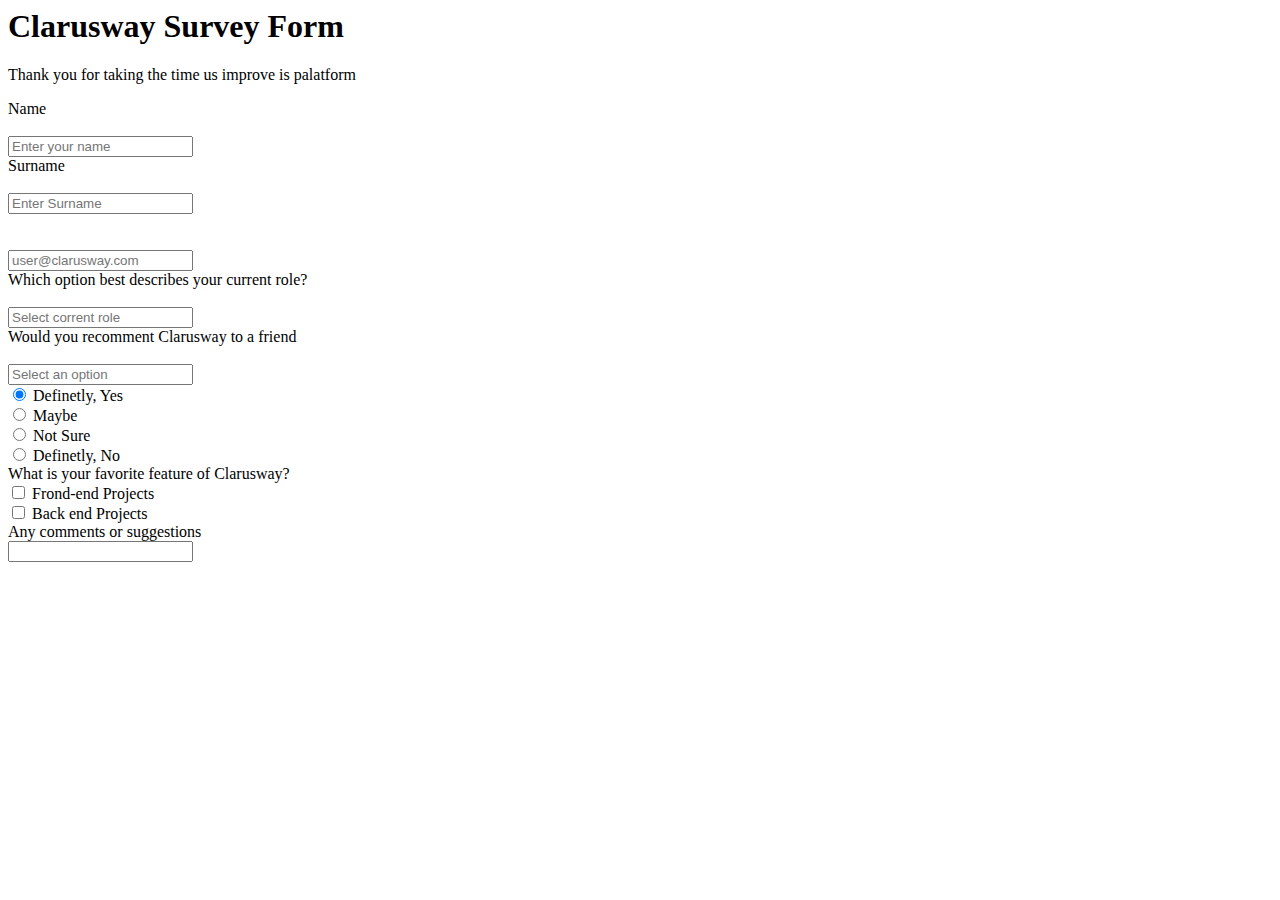
<file: coding-challenges-1/index.html>
<html lang="en">

<head>
    <meta charset="UTF-8">
    <meta name="viewport" content="width=device-width, initial-scale=1.0">
    <title>Survey Form</title>
</head>

<body>
    <h1>Clarusway Survey Form</h1>
    <p>Thank you for taking the time us improve is palatform</p>
    <div>
        <label for="name">Name</label>
        <br><br>
        <input type="text" name="Name" id="name" placeholder="Enter your name">
        <br>
        <label for="surname">Surname</label>
        <br><br>
        <input type="text" name="Surname" id="surname" placeholder="Enter Surname">
        <br>
        <label for="email"></label>
        <br><br>
        <input type="email" name="Email" id="email." placeholder="user@clarusway.com">
        <br>
    </div>
    <div>
        <label>Which option best describes your current role?</label>
        <br>
        <label for="kullanıcı"></label>
        <br>
        <input type="text" list="kullanıcı" name="options" placeholder="Select corrent role">
        <datalist id="kullanıcı">
            <option value="Teacher"></option>
            <option value="Student"></option>
            <option value="Other"></option>
        </datalist>
        <br>
    </div>
    <div>
        <label>Would you recomment Clarusway to a friend</label>
        <br>
        <label for="kullanıcı"></label>
        <br>
        <input type="text" list="kullanıcı" name="options" placeholder="Select an option">
        <datalist id="kullanıcı">
            <option value="Teacher"></option>
            <option value="Student"></option>
            <option value="Other"></option>
        </datalist>
        <br>
        <input type="radio" name="Definetly, Yes" id="tercih1" value="Definetly, Yes" checked>
        <label for="tercih1">Definetly, Yes</label>
        <br>
        <input type="radio" name="maybe, Yes" id="tercih2" value="Maybe">
        <label for="tercih2">Maybe</label>
        <br>
        <input type="radio" name="Not sure" id="tercih3" value="Not Sure">
        <label for="tercih3">Not Sure</label>
        <br>
        <input type="radio" name="Definetly, No" id="tercih4" value="Definetly, No">
        <label for="tercih4">Definetly, No</label>
    </div>
    <div>
        <label>What is your favorite feature of Clarusway?</label>
        <br>
        <input type="checkbox" name="proje" id="front-end" value="Front-end Projecs">
        <label for="proje">Frond-end Projects</label>
        <br>
        <input type="checkbox" name="proje" id="back-end" value="Back-end">
        <label for="back-end">Back end Projects</label>
        <br>
        <label>Any comments or suggestions</label>
        <br> <input>

        <br>
    </div>
    <div>

    </div>
</body>

</html>
</file>
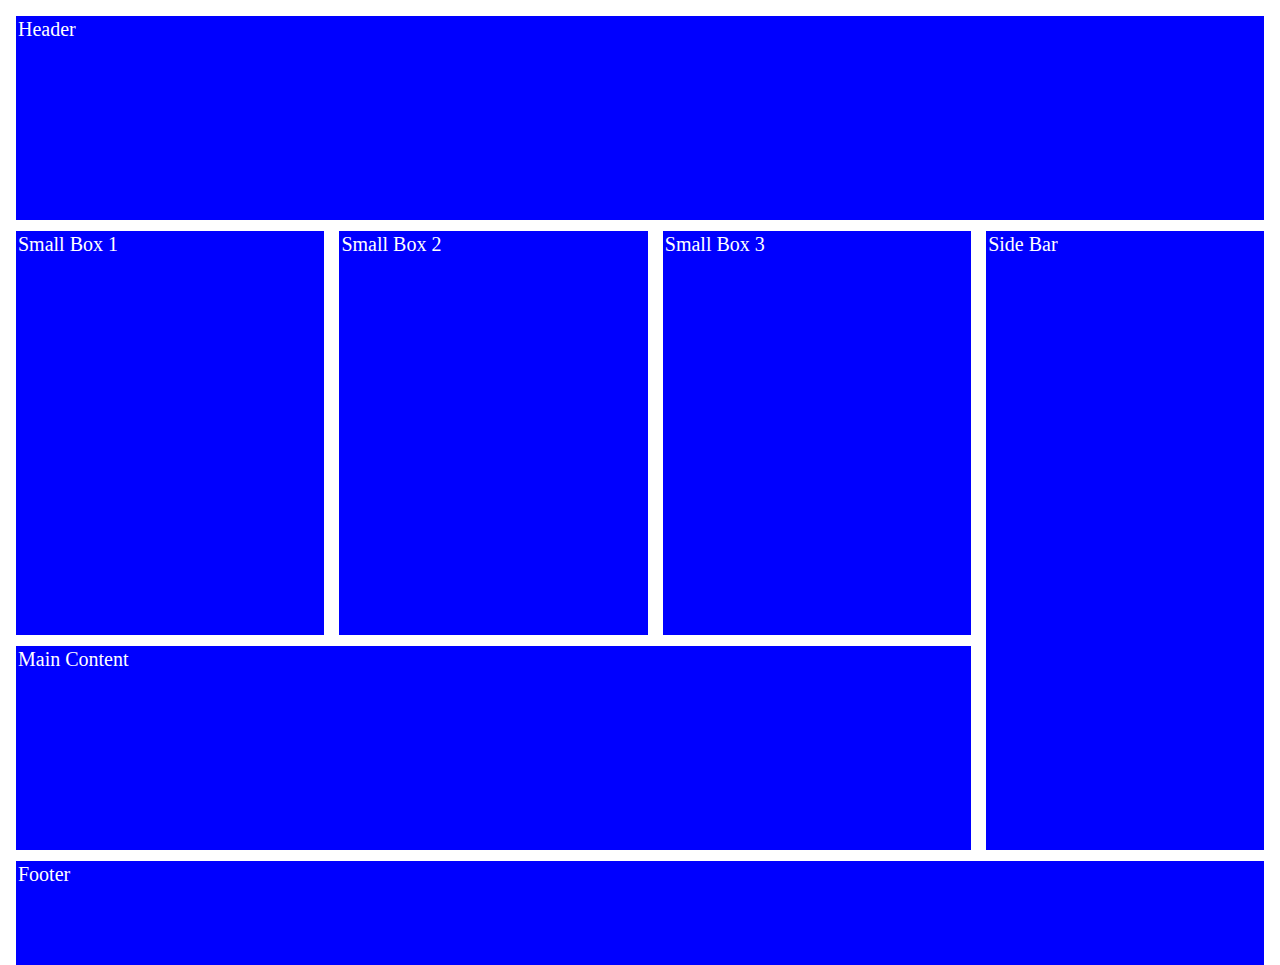
<file: coding-challenges-2/index.html>
<!DOCTYPE html>
<html lang="en">
<head>
    <meta charset="UTF-8">
    <meta http-equiv="X-UA-Compatible" content="IE=edge">
    <meta name="viewport" content="width=device-width, initial-scale=1.0">
    <title>Coding-Challenge-2</title>
    <link rel="stylesheet" href="style.css">
</head>
<body>
    <div class="container">
        <div class="container">
            <div id="item1" class="item">Header</div>
            <div id="item2" class="item">Small Box 1</div>
            <div id="item3" class="item">Small Box 2</div>
            <div id="item4" class="item">Small Box 3</div>
            <div id="item5" class="item">Side Bar</div>
            <div id="item6" class="item">Main Content</div>
            <div id="item7" class="item">Footer</div>
        </div>
    </div>
    
</body>
</html>
</file>
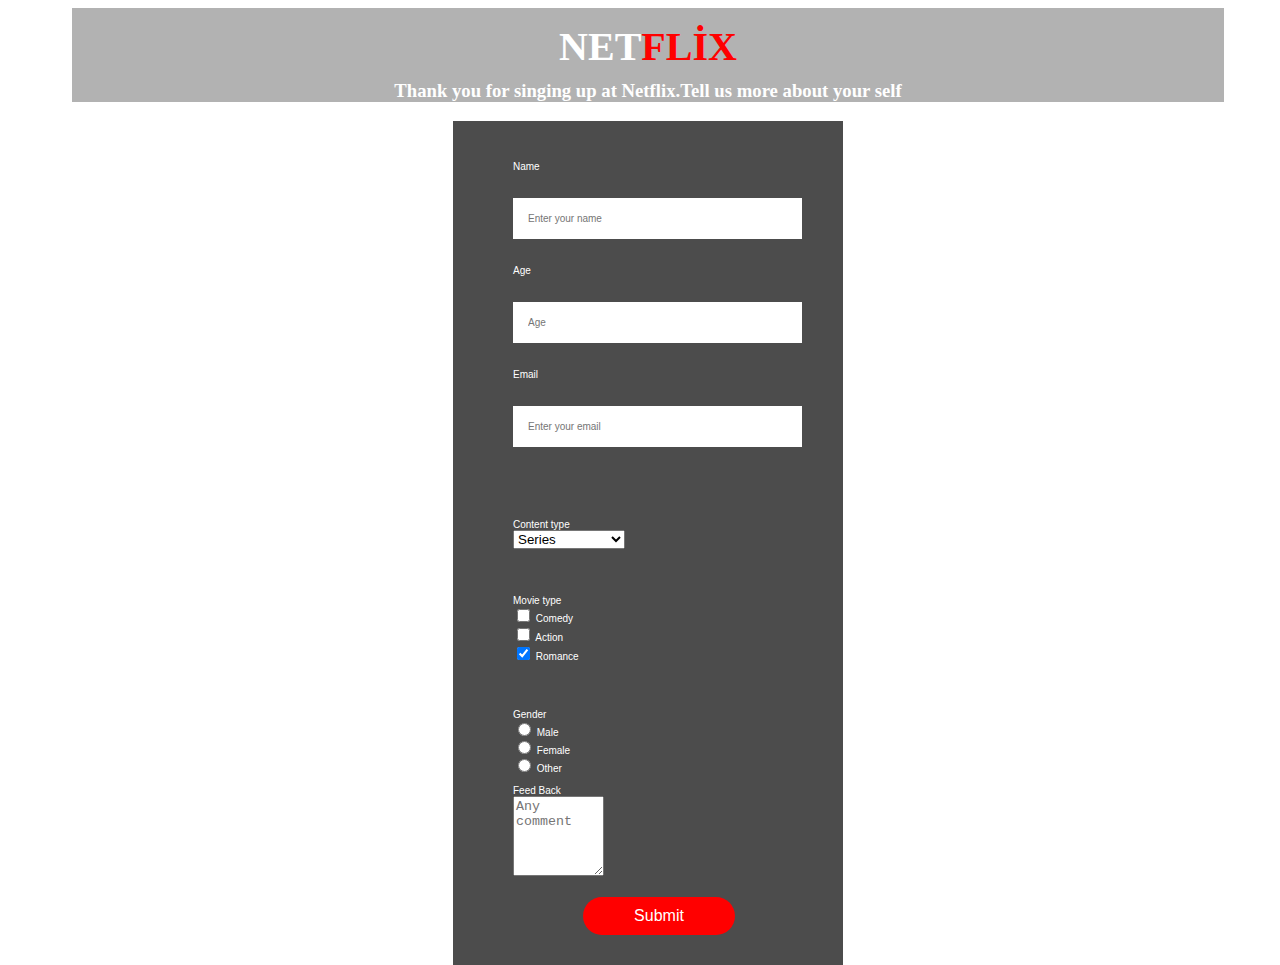
<file: NETFİX/index.html>
<html lang="en">

<head>
    <meta charset="UTF-8">
    <meta name="viewport" content="width=device-width, initial-scale=1.0">
    <title>NETFİX</title>
    <link rel="stylesheet" href="style.css">

</head>

<body>
    <div class="bg">
        <h1> <span id="span-1">NET</span><span id="span-2">FLİX</span></h1>
        <h3>Thank you for singing up at Netflix.Tell us more about your self</h3>
    </div>

    <form action="result.html" class="container" name="Survey-form" method="">

        <div class="box-1">
            <label for="name">Name </label><br><br>
            <input type="text" name="Name" id="name" placeholder="Enter your name"><br><br>
            <label for="age">Age </label><br><br>
            <input type="number" name="Age" id="age" placeholder="Age"><br><br>
            <label for="e-mail">Email </label><br><br>
            <input type="email" name="Email" id="e-mail" placeholder="Enter your email"><br><br>

        </div><br>
        <div class="box-2">
            <label for="content">Content type </label><br>
            <!-- <input type="text" name="Content" id="content" list="content" placeholder="series"> -->
            <select name="" id="content">
                <option value="Series">Series</option>
                <option value="Movies">Movies</option>
                <option value="Documenterias">Documenterias</option>
                <option value="TV Show">TV Show</option>
            </select>

        </div>
        <br>
        <div class="box-3">
            <label>Movie type</label>
            <br>
            <input type="checkbox" name="movie type" id="movie-1" value="Comedy">
            <label for="movie-1">Comedy</label>
            <br>
            <input type="checkbox" name="movie type" id="movie-1" value="Action">
            <label for="movie-2">Action</label>
            <br>
            <input type="checkbox" name="movie type" id="movie-1" value="Romance" checked>
            <label for="movie-3">Romance</label>
        </div>
        <br>
        <div class="box-4">
            <label for="gender">Gender</label>
            <br>

            <input type="radio" name="gender" id="gender" value="bay">
            <label for="bay-1">Male </label>
            <br>
            <input type="radio" name="gender" id="gender" value="bayan">
            <label for="bayan-1">Female </label>
            <br>
            <input type="radio" name="gender" id="gender" value="other">
            <label for="other-1"> Other </label><br><br>
            <label for="fedback">Feed Back</label><br>
            <textarea name="message" id="fedback" style="width: 30%; height: 80px;" placeholder="Any comment"></textarea>
            <br><br>
            <input type="submit" value="Submit">
        </div>

    </form>

</body>

</html>
</file>
<file: coding-challenges-2/style.css>
.item {
    height: 100%;
    border: 2px solid blue;
    /* display: flex; */
    align-items: flex-start;
    justify-content: left;
    background-color: blue;
    color: white;
    font-size: 20px;
}

.container {
    height: 90vh;
    border: 4px solid white;
    display: grid;
    grid-template-rows: repeat(4, 1fr);
    /* grid-template-rows: repeat(4, 1fr); */
    grid-template-rows: 200px 400px 200px 100px;
    /* grid-template-rows: 200px 200px 200px 200px; */
    gap: 15px;
}

#item1 {
    grid-column: 1/5;
    grid-row: 1/2;
    /* background-color: blue; */
}

#item2 {
    grid-column: 1/2;
    grid-row: 2/3;
}

#item3 {
    grid-column: 2/3;
    grid-row: 2/3;
}

#item4 {
    grid-column: 3/4;
    grid-row: 2/3;
}

#item5 {
    grid-column: 4/5;
    grid-row: 2/4;
}

#item6 {
    grid-column: 1/4;
    grid-row: 3/4;
}

#item7 {
    grid-column: 1/5;
    grid-row: 4/5;
}

/* #item1 {
    grid-area: header;
}

#item2 {
    grid-area: navbar;
}

#item3 {
    grid-area: navbar;
}

#item4 {
    grid-area: footer; */
</file>
<file: NETFİX/style.css>
body {
    background-image: url(https://assets.nflxext.com/ffe/siteui/vlv3/998c1c50-6aaa-4795-ab62-9190a025d529/b9883521-f439-4c16-b5eb-b1719e2fece1/ZA-en-20191203-popsignuptwoweeks-perspective_alpha_website_small.jpg);
    border: none;
    background-size: cover;
    background-position: top;
    height: 100%;
    width: 100%;
    color: white;
}

div.bg {
    background-color: rgba(0, 0, 0, 0.3);
    margin: auto;
    width: 90%;
}

.container {
    background-color: rgba(0, 0, 0, 0.7);
    color: white;
    margin: auto;
    padding: 20px 40px 15px 30px;
    display: block;
    font-family: Arial, Helvetica, sans-serif;
    font-size: x-small;
    width: 320px;
}

#span-1 {
    color: white;
    font-size: 40px;
    font-family: 'Bowlby One SC', Cambria, Cochin, Georgia, Times, 'Times New Roman', serif;
}

#span-2 {
    color: red;
    font-size: 40px;
    font-family: 'Bowlby One SC', Cambria, Cochin, Georgia, Times, 'Times New Roman', serif;
}

h1 {
    text-align: center;
    padding: 15px 0 0 0;
    margin-bottom: 0;
    font-family: Arial, Helvetica, sans-serif;
    font-size: x-small;
}

h3 {
    color: white;
    font-family: 'Times New Roman', Times, serif;
    text-align: center;
    margin-top: 10px;
}

div.box-1 {
    background-color: rgba(0, 0, 0, 0, 7);
    padding: 20px 40px 15px 30px;
    margin: auto;
    border: none;
    width: 95%;
    /* font-family: Arial, Helvetica, sans-serif;
    font-size: x-small; */
}

div.box-2 {
    background-color: rgba(0, 0, 0, 0, 7);
    padding: 20px 40px 15px 30px;
    margin: auto;
    border: none;
    width: 95%;
}

div.box-3 {
    background-color: rgba(0, 0, 0, 0, 7);
    padding: 20px 40px 15px 30px;
    margin: auto;
    border: none;
    width: 95%;
}

div.box-4 {
    background-color: rgba(0, 0, 0, 0, 7);
    padding: 20px 40px 15px 30px;
    margin: auto;
    border: none;
    width: 95%;
}

input[type=Submit] {
    background-color: red;
    margin-top: 10px;
    margin-left: 70px;
    padding: 10px 30px;
    border: 0 none;
    color: white;
    font-size: medium;
    border-radius: 20px;
    width: 50%;
}

input[type=text],
input[type=number],
input[type=email] {
    width: 95%;
    padding: 15px;
    margin: 15px 0 15px 0;
    border: none;
    background: white;
    font-size: x-small;
}
</file>
